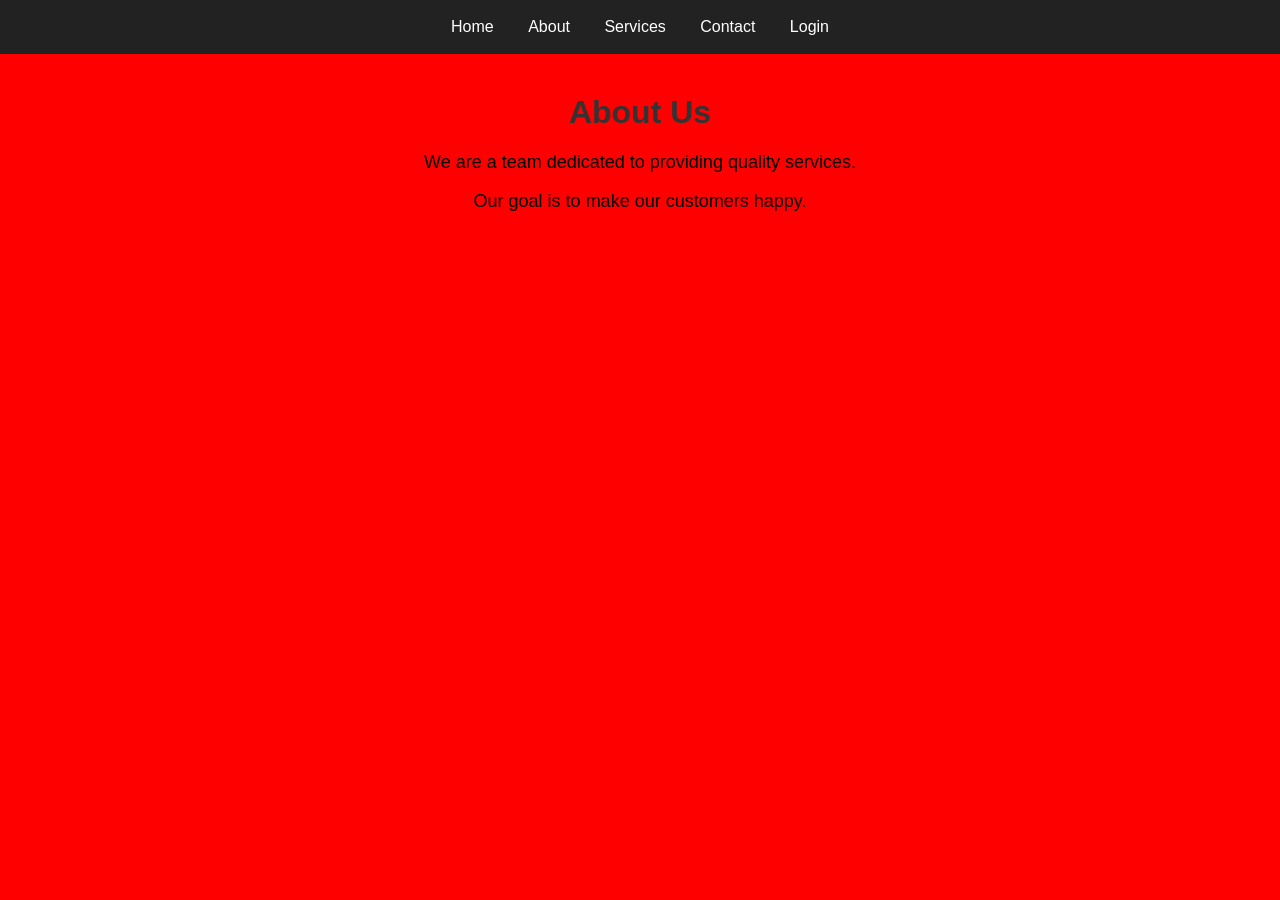
<file: about.html>
<!DOCTYPE html>
<html>
<head>
    <title>About Us</title>
    <link rel="stylesheet" href="style.css">
</head>
<body>
    <nav>
        <a href="index.html">Home</a>
        <a href="about.html">About</a>
        <a href="services.html">Services</a>
        <a href="contact.html">Contact</a>
        <a href="login.html">Login</a>
    </nav>

    <h1>About Us</h1>
    <p>We are a team dedicated to providing quality services.</p>
    <p>Our goal is to make our customers happy.</p>
</body>
</html>
</file>
<file: style.css>
body {
    font-family: Arial, sans-serif;
    margin: 0;
    background-color: #FF0000;
    text-align: center;
}

nav {
    background-color: #222;
    padding: 18px;
}

nav a {
    color: white;
    text-decoration: none;
    margin: 15px;
}

nav a:hover {
    color: orange;
}

h1 {
    color: #333;
    margin-top: 40px;
}

p {
    font-size: 18px;
}

form {
    width: 300px;
    margin: 20px auto;
}

input, textarea {
    width: 100%;
    padding: 10px;
    margin: 8px 0;
    box-sizing: border-box;
}

button {
    padding: 10px 20px;
    background-color: #222;
    color: white;
    border: none;
    cursor: pointer;
}
</file>
